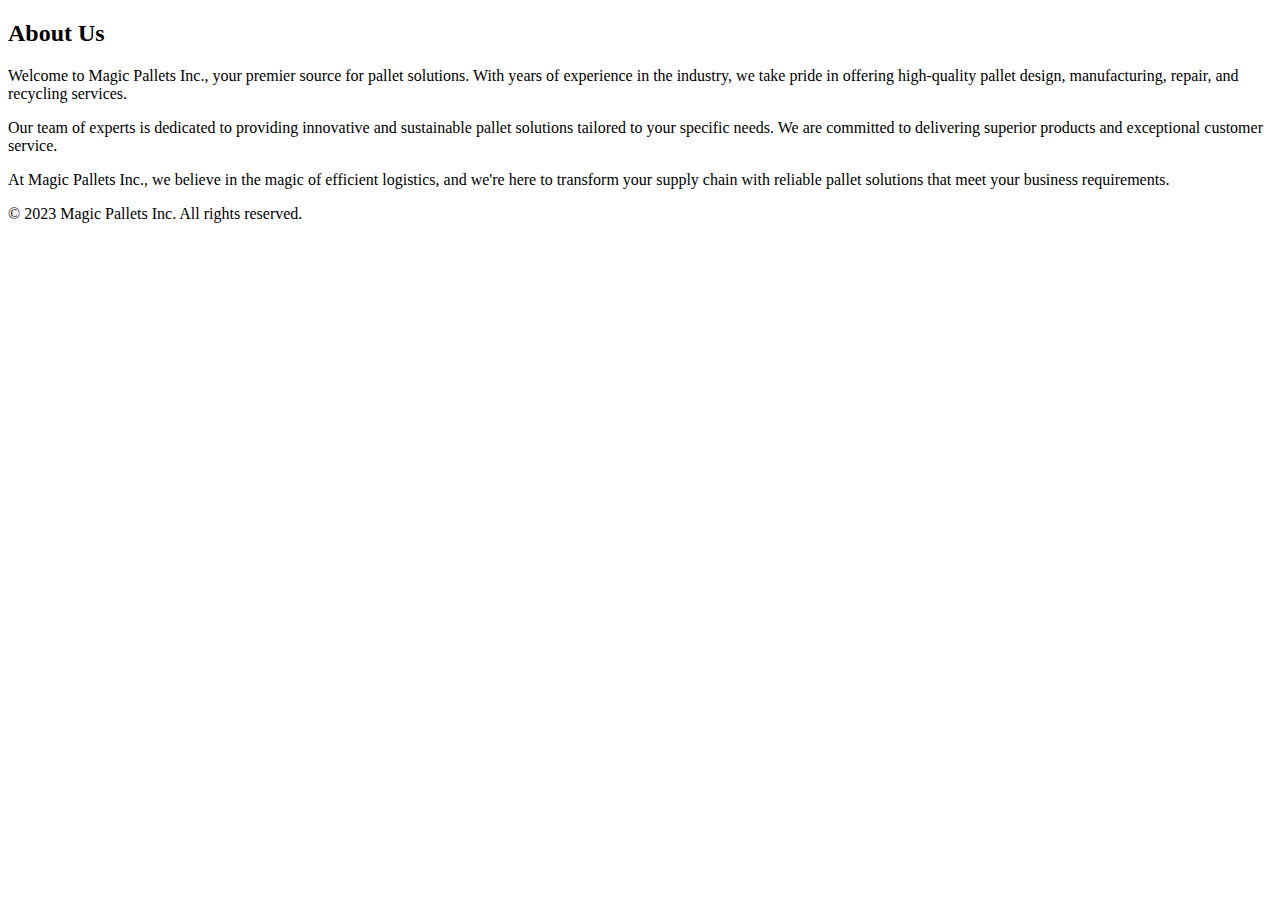
<file: about-us.html>
<!DOCTYPE html>
<html lang="en">
<head>
    <!-- Head content here -->
</head>
<body>
    <header>
        <nav>
            <!-- Navigation content here -->
        </nav>
    </header>

    <section id="about">
        <div class="container">
            <h2>About Us</h2>
            <p>Welcome to Magic Pallets Inc., your premier source for pallet solutions. With years of experience in the industry, we take pride in offering high-quality pallet design, manufacturing, repair, and recycling services.</p>
            <p>Our team of experts is dedicated to providing innovative and sustainable pallet solutions tailored to your specific needs. We are committed to delivering superior products and exceptional customer service.</p>
            <p>At Magic Pallets Inc., we believe in the magic of efficient logistics, and we're here to transform your supply chain with reliable pallet solutions that meet your business requirements.</p>
        </div>
    </section>

    <footer>
        <div class="container">
            <p>&copy; 2023 Magic Pallets Inc. All rights reserved.</p>
        </div>
    </footer>
</body>
</html>
</file>
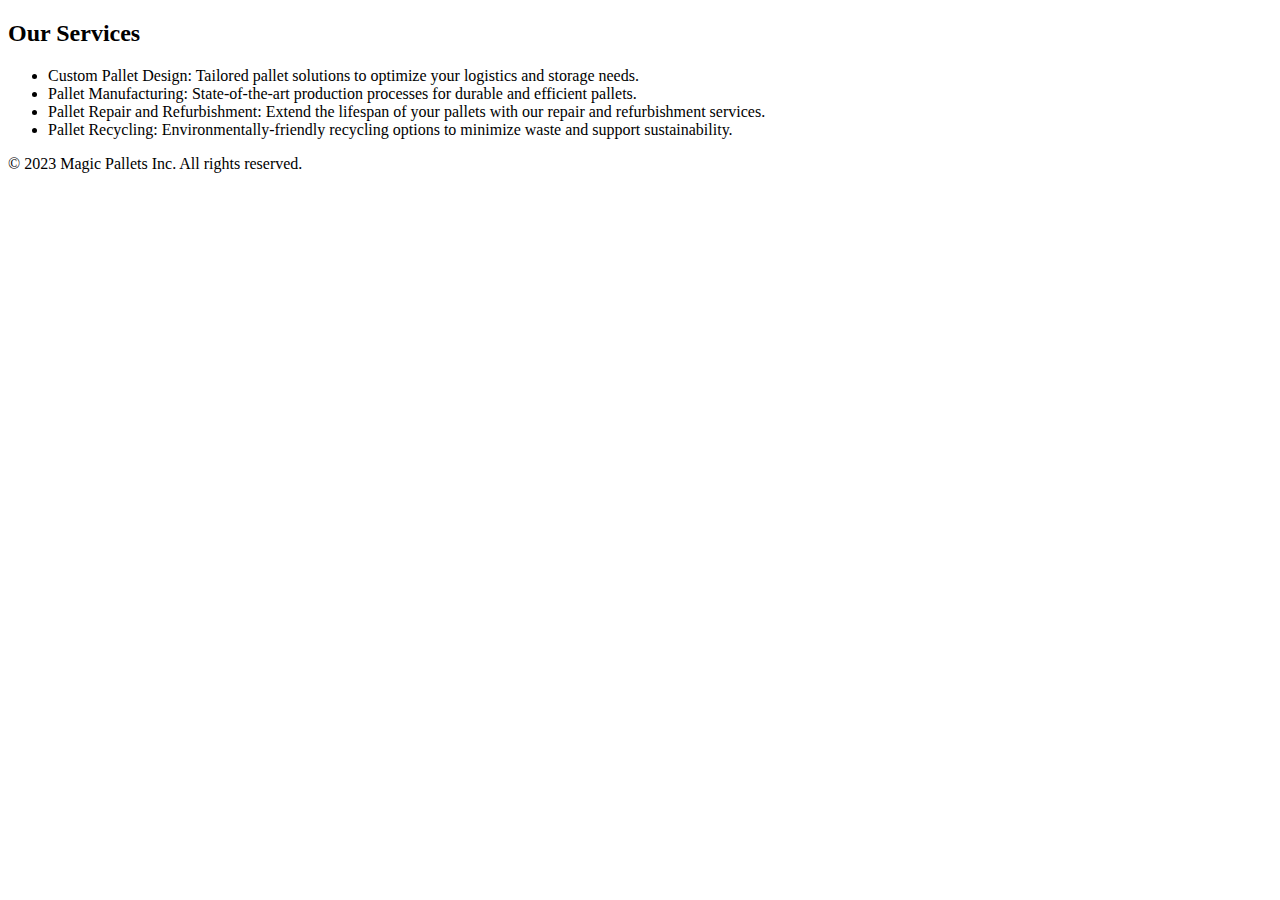
<file: services.html>
<!DOCTYPE html>
<html lang="en">
<head>
    <!-- Head content here -->
</head>
<body>
    <header>
        <nav>
            <!-- Navigation content here -->
        </nav>
    </header>

    <section id="services">
        <div class="container">
            <h2>Our Services</h2>
            <ul>
                <li>Custom Pallet Design: Tailored pallet solutions to optimize your logistics and storage needs.</li>
                <li>Pallet Manufacturing: State-of-the-art production processes for durable and efficient pallets.</li>
                <li>Pallet Repair and Refurbishment: Extend the lifespan of your pallets with our repair and refurbishment services.</li>
                <li>Pallet Recycling: Environmentally-friendly recycling options to minimize waste and support sustainability.</li>
            </ul>
        </div>
    </section>

    <footer>
        <div class="container">
            <p>&copy; 2023 Magic Pallets Inc. All rights reserved.</p>
        </div>
    </footer>
</body>
</html>
</file>
